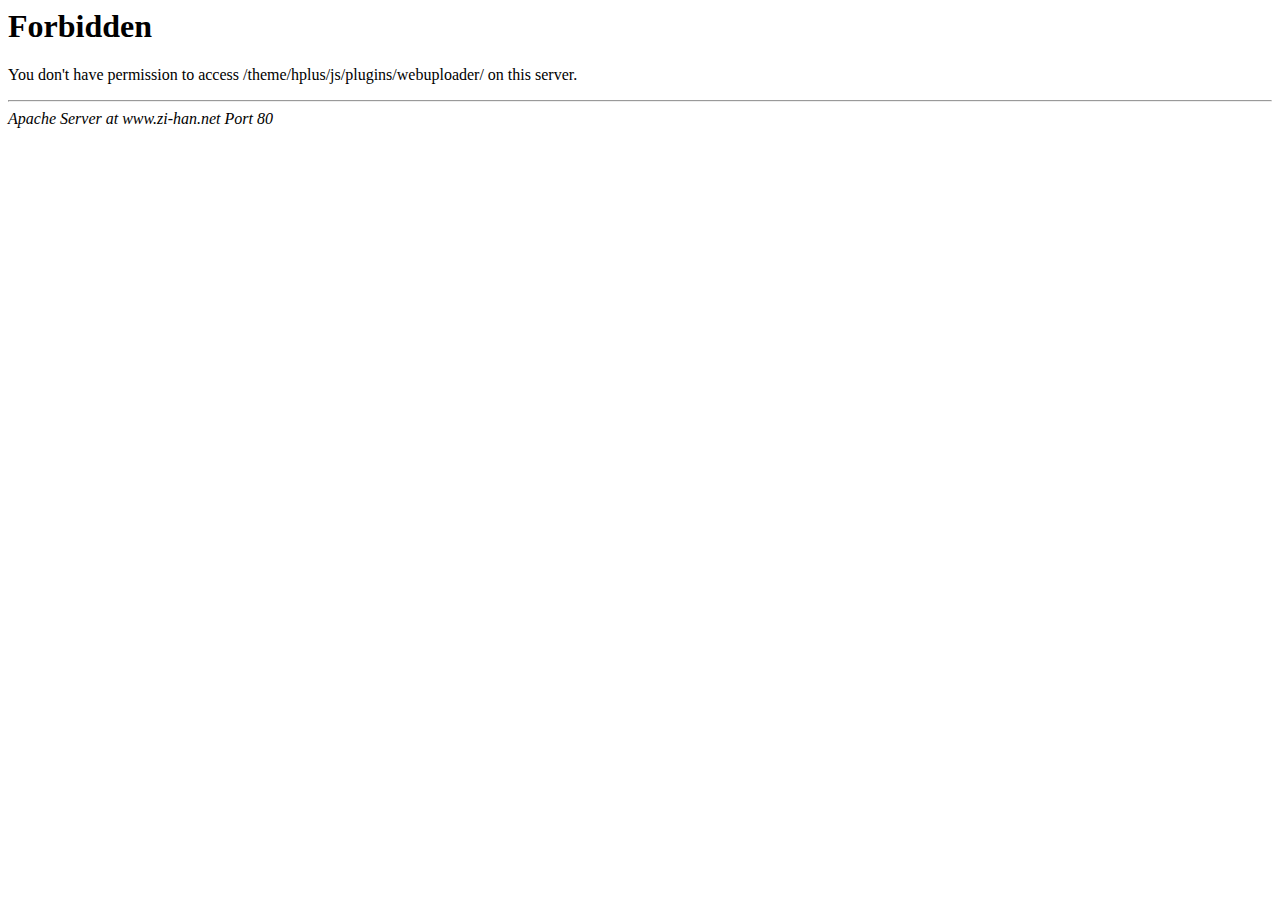
<file: static/js/plugins/webuploader/index.html>
<!DOCTYPE HTML PUBLIC "-//IETF//DTD HTML 2.0//EN">
<html><head>
<title>403 Forbidden</title>
</head><body>
<h1>Forbidden</h1>
<p>You don't have permission to access /theme/hplus/js/plugins/webuploader/
on this server.</p>
<hr>
<address>Apache Server at www.zi-han.net Port 80</address>
</body></html>
</file>
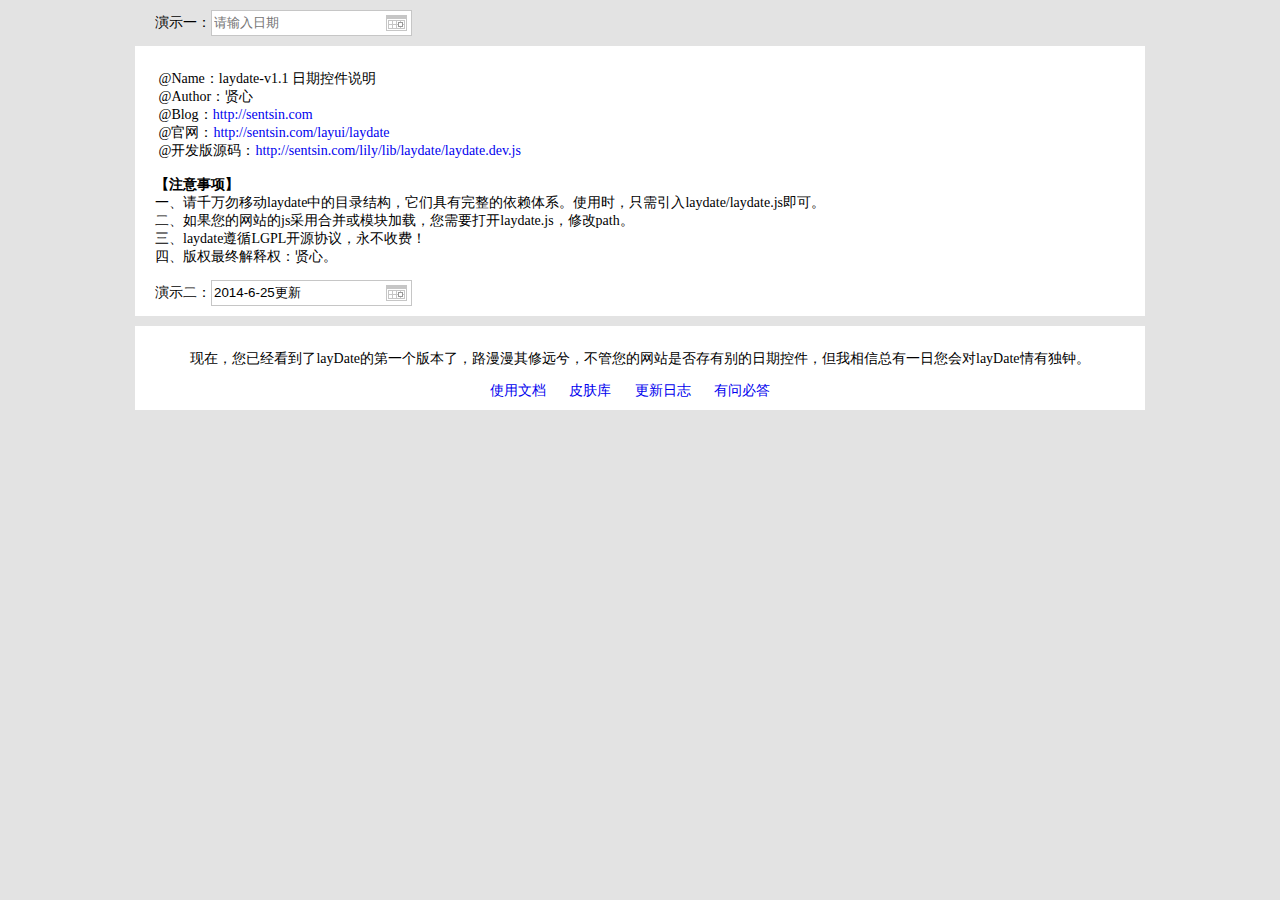
<file: static/js/plugins/layer/laydate-v1.1/demo.html>
﻿<!doctype html>
<html>
<head>
<meta charset="utf-8">
<title>layDate Demo</title>
<script src="laydate/laydate.js"></script>
<style>
html{background-color:#E3E3E3; font-size:14px; color:#000; font-family:'微软雅黑'}
h2{line-height:30px; font-size:20px;}
a,a:hover{ text-decoration:none;}
pre{font-family:'微软雅黑'}
.box{width:970px; padding:10px 20px; background-color:#fff; margin:10px auto;}
.box a{padding-right:20px;}
</style>
</head>
<body>
<div style="width:970px; margin:10px auto;">
    演示一：<input placeholder="请输入日期" class="laydate-icon" onclick="laydate()">
</div>
<div class="box">
<pre>
 @Name：laydate-v<script>document.write(laydate.v)</script> 日期控件说明
 @Author：贤心
 @Blog：<a href="http://sentsin.com" target="_blank">http://sentsin.com</a>
 @官网：<a href="http://sentsin.com/layui/laydate"  target="_blank">http://sentsin.com/layui/laydate</a>
 @开发版源码：<a href="http://sentsin.com/lily/lib/laydate/laydate.dev.js"  target="_blank">http://sentsin.com/lily/lib/laydate/laydate.dev.js</a>

<strong>【注意事项】</strong>
一、请千万勿移动laydate中的目录结构，它们具有完整的依赖体系。使用时，只需引入laydate/laydate.js即可。
二、如果您的网站的js采用合并或模块加载，您需要打开laydate.js，修改path。
三、laydate遵循LGPL开源协议，永不收费！
四、版权最终解释权：贤心。
</pre>
演示二：<input class="laydate-icon" id="demo" value="2014-6-25更新">
</div>
<div class="box" style="text-align:center">
    <p>现在，您已经看到了layDate的第一个版本了，路漫漫其修远兮，不管您的网站是否存有别的日期控件，但我相信总有一日您会对layDate情有独钟。</p>
    <a href="http://sentsin.com/layui/laydate/api.html" target="_blank">使用文档</a>
    <a href="http://sentsin.com/layui/laydate/skins.html" target="_blank">皮肤库</a>
    <a href="http://say.sentsin.com/say-922.html" target="_blank">更新日志</a>
    <a href="http://say.sentsin.com/home-58.html" id="suggest" target="_blank">有问必答</a>
</div>

<script>
;!function(){

//laydate.skin('molv');

laydate({
   elem: '#demo'
})

}();
</script>
</body>
</html>
</file>
